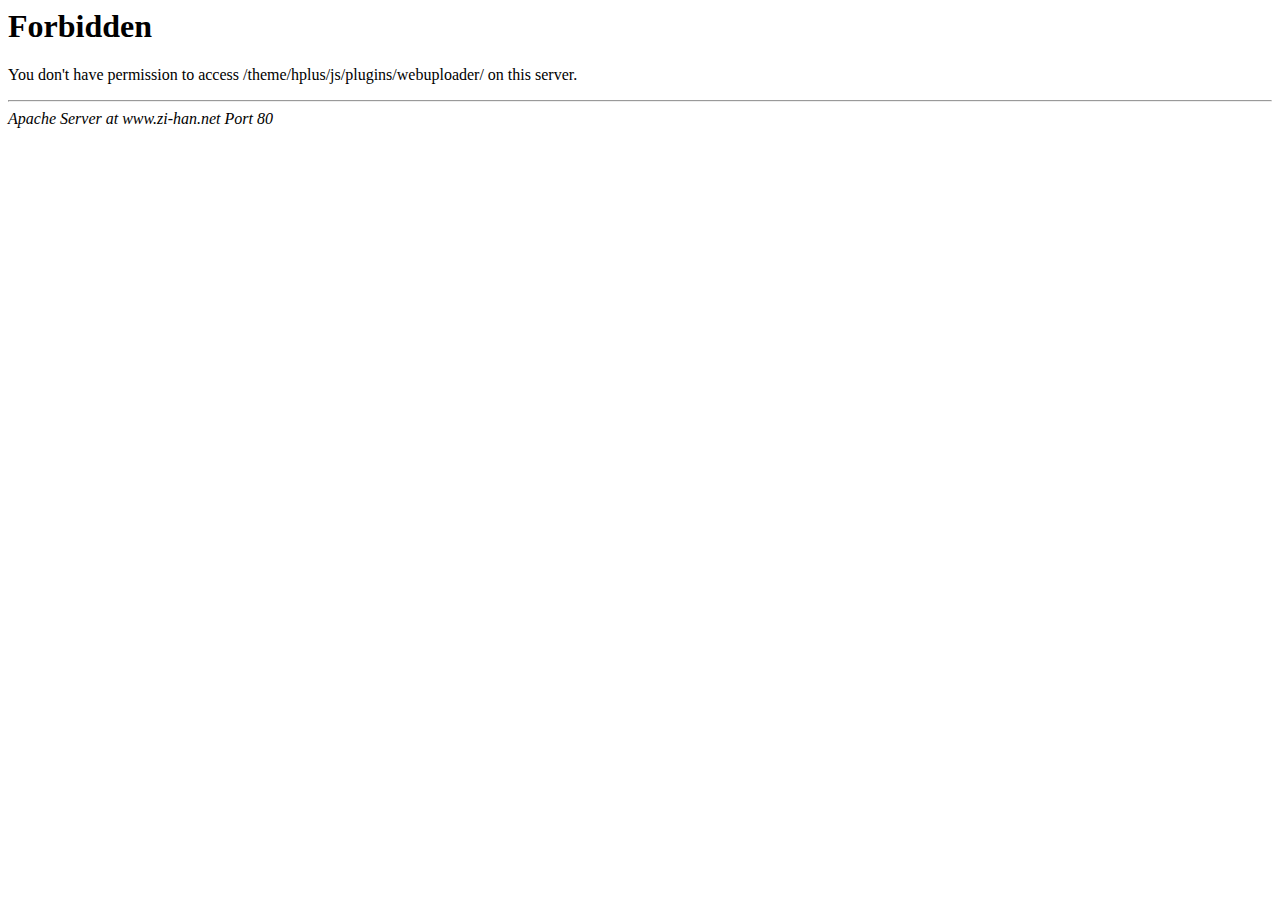
<file: static/js/plugins/webuploader/index.html>
<!DOCTYPE HTML PUBLIC "-//IETF//DTD HTML 2.0//EN">
<html><head>
<title>403 Forbidden</title>
</head><body>
<h1>Forbidden</h1>
<p>You don't have permission to access /theme/hplus/js/plugins/webuploader/
on this server.</p>
<hr>
<address>Apache Server at www.zi-han.net Port 80</address>
</body></html>
</file>
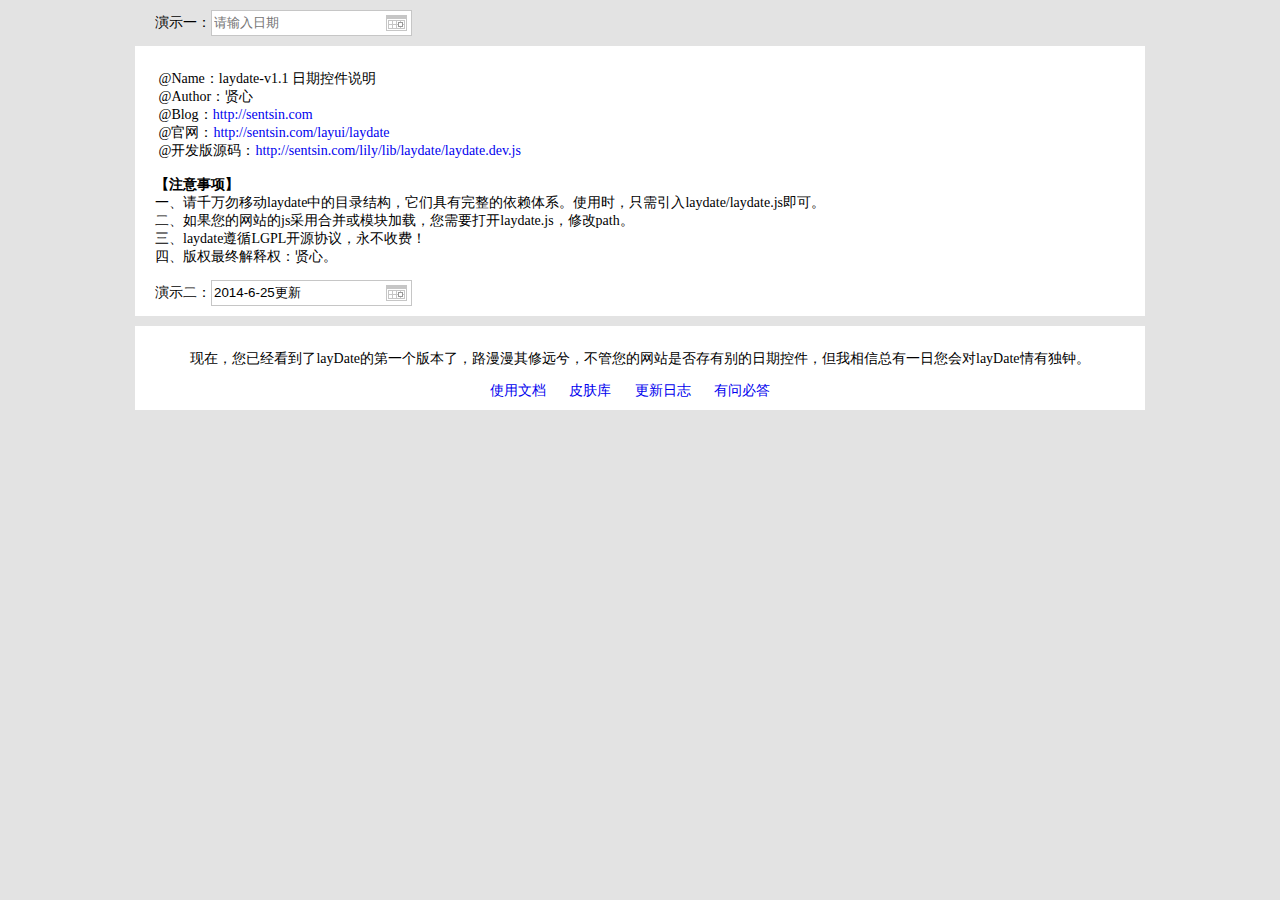
<file: static/js/plugins/layer/laydate-v1.1/demo.html>
﻿<!doctype html>
<html>
<head>
<meta charset="utf-8">
<title>layDate Demo</title>
<script src="laydate/laydate.js"></script>
<style>
html{background-color:#E3E3E3; font-size:14px; color:#000; font-family:'微软雅黑'}
h2{line-height:30px; font-size:20px;}
a,a:hover{ text-decoration:none;}
pre{font-family:'微软雅黑'}
.box{width:970px; padding:10px 20px; background-color:#fff; margin:10px auto;}
.box a{padding-right:20px;}
</style>
</head>
<body>
<div style="width:970px; margin:10px auto;">
    演示一：<input placeholder="请输入日期" class="laydate-icon" onclick="laydate()">
</div>
<div class="box">
<pre>
 @Name：laydate-v<script>document.write(laydate.v)</script> 日期控件说明
 @Author：贤心
 @Blog：<a href="http://sentsin.com" target="_blank">http://sentsin.com</a>
 @官网：<a href="http://sentsin.com/layui/laydate"  target="_blank">http://sentsin.com/layui/laydate</a>
 @开发版源码：<a href="http://sentsin.com/lily/lib/laydate/laydate.dev.js"  target="_blank">http://sentsin.com/lily/lib/laydate/laydate.dev.js</a>

<strong>【注意事项】</strong>
一、请千万勿移动laydate中的目录结构，它们具有完整的依赖体系。使用时，只需引入laydate/laydate.js即可。
二、如果您的网站的js采用合并或模块加载，您需要打开laydate.js，修改path。
三、laydate遵循LGPL开源协议，永不收费！
四、版权最终解释权：贤心。
</pre>
演示二：<input class="laydate-icon" id="demo" value="2014-6-25更新">
</div>
<div class="box" style="text-align:center">
    <p>现在，您已经看到了layDate的第一个版本了，路漫漫其修远兮，不管您的网站是否存有别的日期控件，但我相信总有一日您会对layDate情有独钟。</p>
    <a href="http://sentsin.com/layui/laydate/api.html" target="_blank">使用文档</a>
    <a href="http://sentsin.com/layui/laydate/skins.html" target="_blank">皮肤库</a>
    <a href="http://say.sentsin.com/say-922.html" target="_blank">更新日志</a>
    <a href="http://say.sentsin.com/home-58.html" id="suggest" target="_blank">有问必答</a>
</div>

<script>
;!function(){

//laydate.skin('molv');

laydate({
   elem: '#demo'
})

}();
</script>
</body>
</html>
</file>
